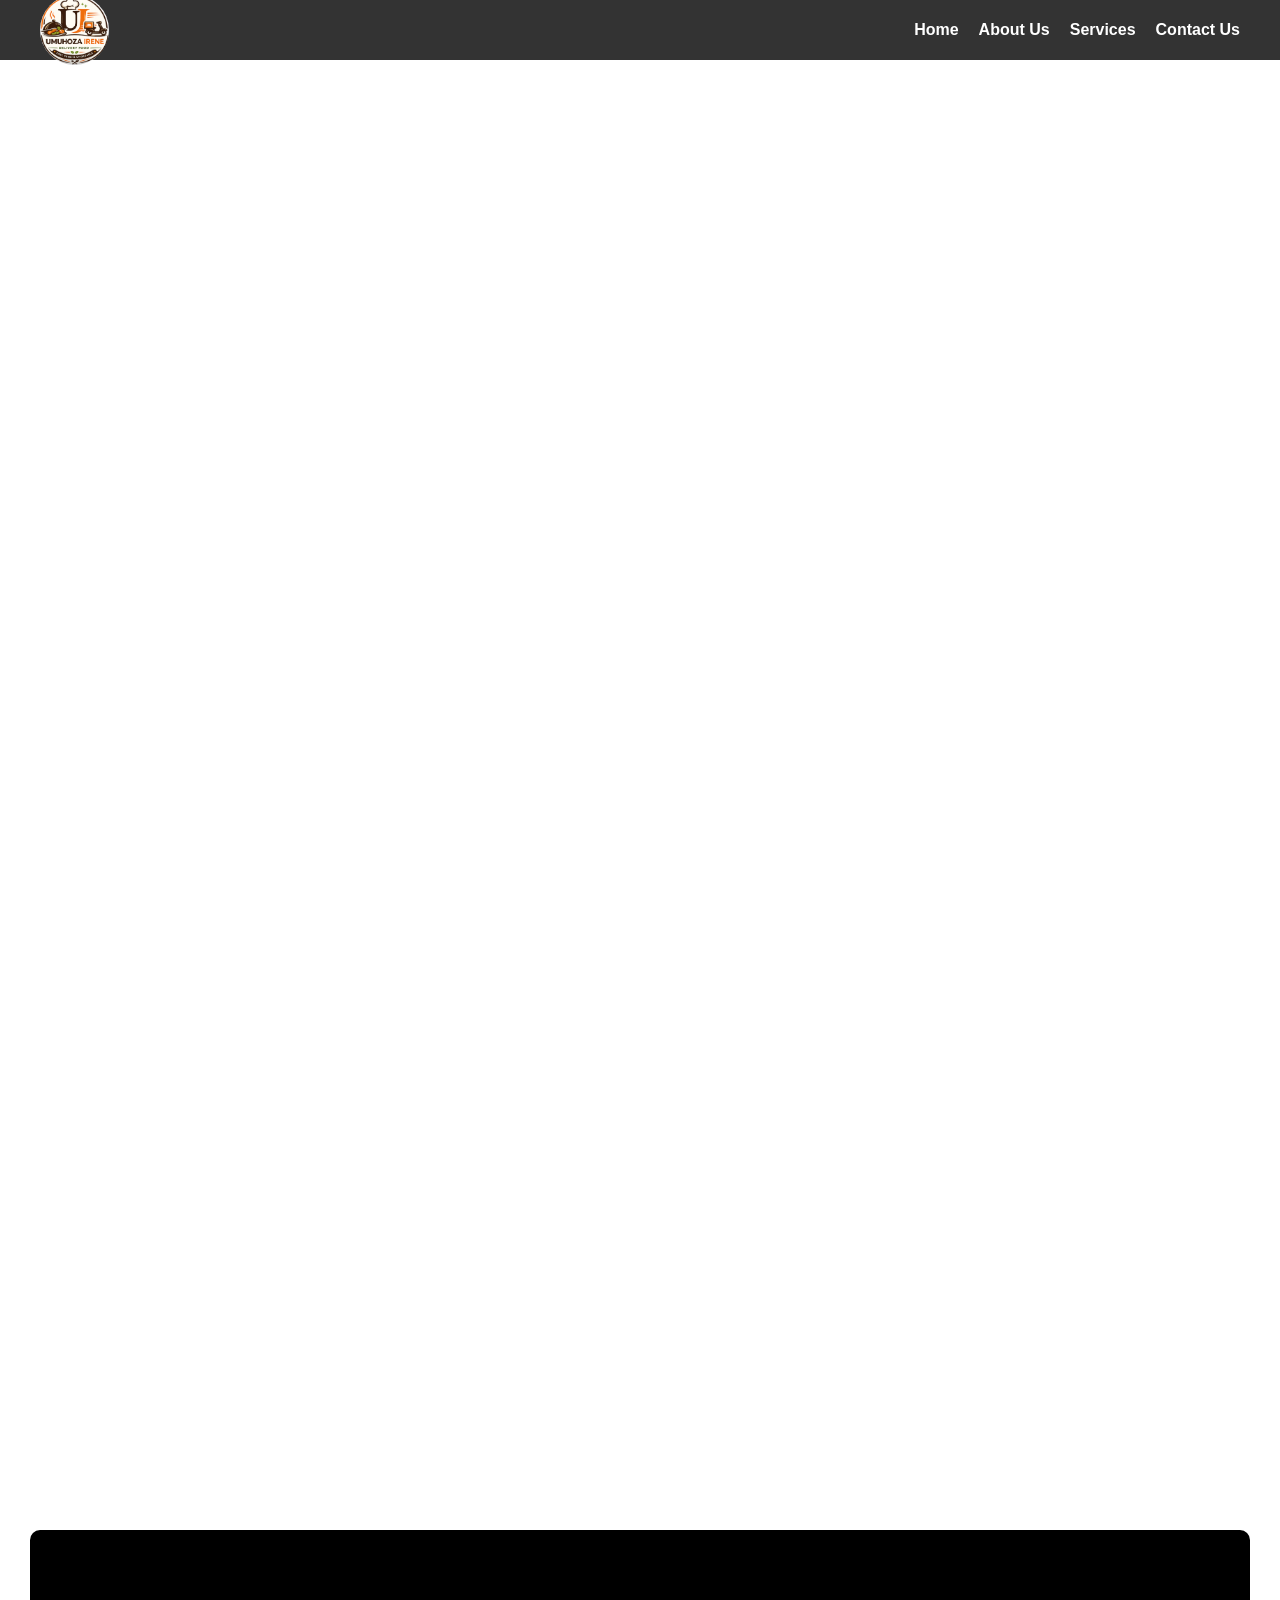
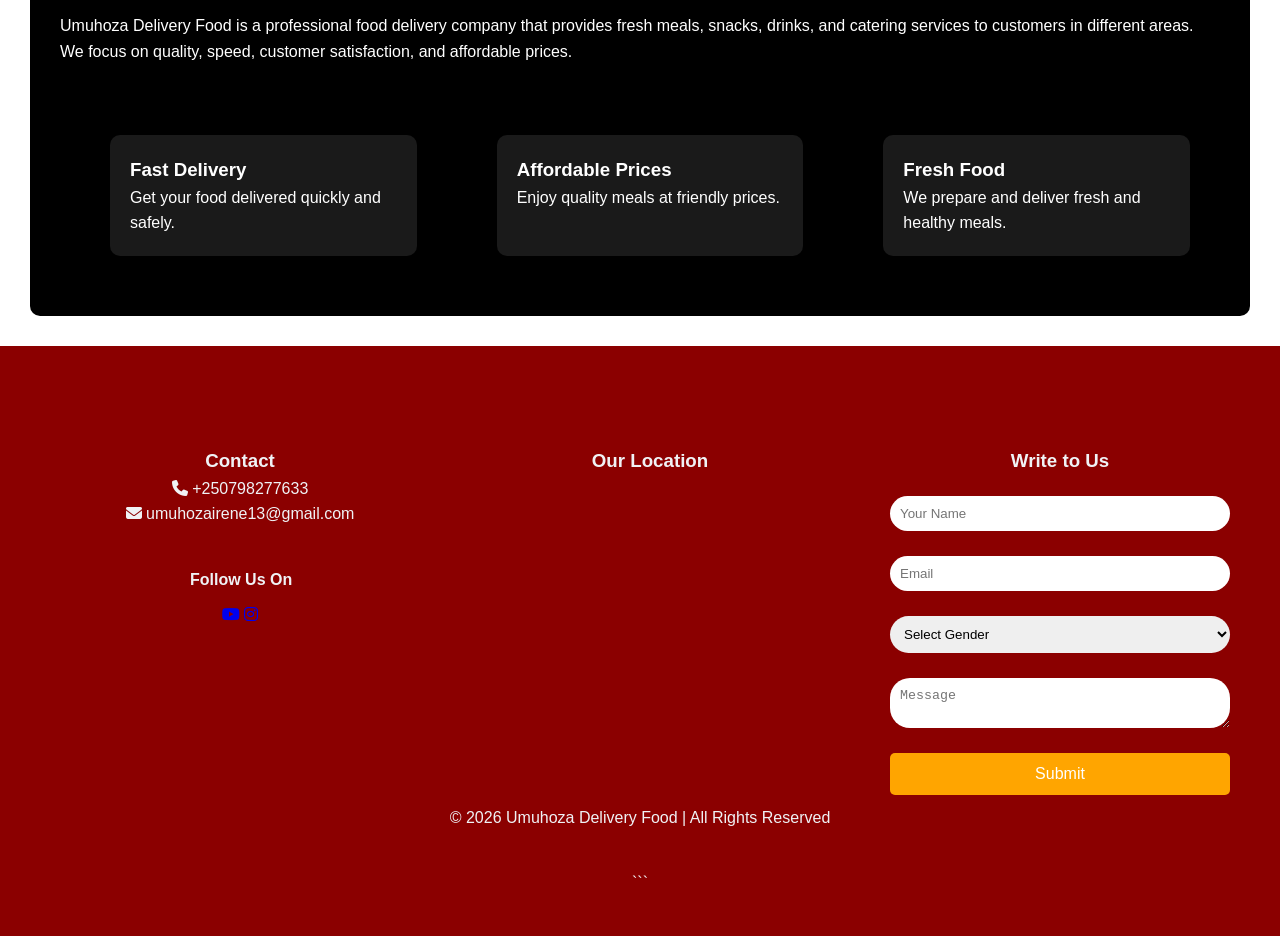
<file: index.html>
<!DOCTYPE html>
<html lang="en">
<head>
    <meta charset="UTF-8">
    <meta name="viewport" content="width=device-width, initial-scale=1.0">
    <title>Umuhoza Delivery Food - Home</title>
    <link rel="stylesheet" href="style.css">
    <link rel="stylesheet" href="https://cdnjs.cloudflare.com/ajax/libs/font-awesome/6.5.0/css/all.min.css">
</head>
<body>

<header>
    <div class="logo-section">
        <img src="Screenshot 2026-05-15 164107.png" alt="Food Logo" class="logo">
    
    </div>

    <nav class="nav">
        <ul>
            <li><a href="index.html">Home</a></li>
            <li><a href="about.html">About Us</a></li>
            <li><a href="service.html">Services</a></li>
            <li><a href="contact.html">Contact Us</a></li>
        </ul>
    </nav>
</header>
 <section id="home" class="hero">
    <div class="hero-content">
      <h2>Fast and Delicious Food Delivery</h2>
      <p>We deliver fresh meals quickly and affordably in Kiziba.</p>
    
    </div>
  </section>

<section class="hero">
    <div class="overlay">
        <h2>Fresh and Fast Food Delivery</h2>
        <p>We deliver delicious meals quickly and safely to your doorstep.</p>
         
    </div>
</section>

<section class="content">
    <h2>Welcome to Umuhoza Delivery Food</h2>
    <p>
        Umuhoza Delivery Food is a professional food delivery company that provides fresh meals,
        snacks, drinks, and catering services to customers in different areas. We focus on quality,
        speed, customer satisfaction, and affordable prices.
    </p>

    <div class="cards">
        <div class="card">
            <h3>Fast Delivery</h3>
            <p>Get your food delivered quickly and safely.</p>
        </div>

        <div class="card">
            <h3>Affordable Prices</h3>
            <p>Enjoy quality meals at friendly prices.</p>
        </div>

        <div class="card">
            <h3>Fresh Food</h3>
            <p>We prepare and deliver fresh and healthy meals.</p>
        </div>
    </div>
</section>

<footer>
     <footer>
  <div class="footer-container">

    <!-- Contact -->
    <div class="footer-box">
      <h3>Contact</h3>
      <p><i class="fa-solid fa-phone"></i> +250798277633</p>
      <p><i class="fa-solid fa-envelope"></i> umuhozairene13@gmail.com</p>
  
      <p class="follow-text">Follow Us On</p>
      <div class="social-icons">
        <a href="https://www.youtube.com/watch?v=3yYE8D_rsy8"><i class="fa-brands fa-youtube"></i></a>
        <a href="https://www.instagram.com/"><i class="fa-brands fa-instagram"></i></a>
        
      </div>
    </div>
    <div class="footer-box">
      <h3>Our Location</h3>
      <iframe src="https://www.google.com/maps/embed?pb=!1m18!1m12!1m3!1d3987.055980809343!2d29.355835399999997!3d-2.1321839!2m3!1f0!2f0!3f0!3m2!1i1024!2i768!4f13.1!3m3!1m2!1s0x19dd2b3b8c59457d%3A0x84dc0f31663a028c!2sKiziba%20Health%20Centre!5e0!3m2!1sen!2srw!4v1777560525374!5m2!1sen!2srw" width="600" height="450" style="border:0;" allowfullscreen="" loading="lazy" referrerpolicy="no-referrer-when-downgrade"></iframe>
    </div>

    <!-- Form -->
    <div class="footer-box">
      <h3>Write to Us</h3>
      <form>
        <input type="text" placeholder="Your Name" required>
        <input type="email" placeholder="Email" required>

        <select required>
          <option value="">Select Gender</option>
          <option>Female</option>
          <option>Male</option>
        </select>

        <textarea placeholder="Message" required></textarea>

        <button type="submit">Submit</button>
      </form>
    </div>

  </div>

    <p>© 2026 Umuhoza Delivery Food | All Rights Reserved</p>
</footer>

</body>
</html>
```
</file>
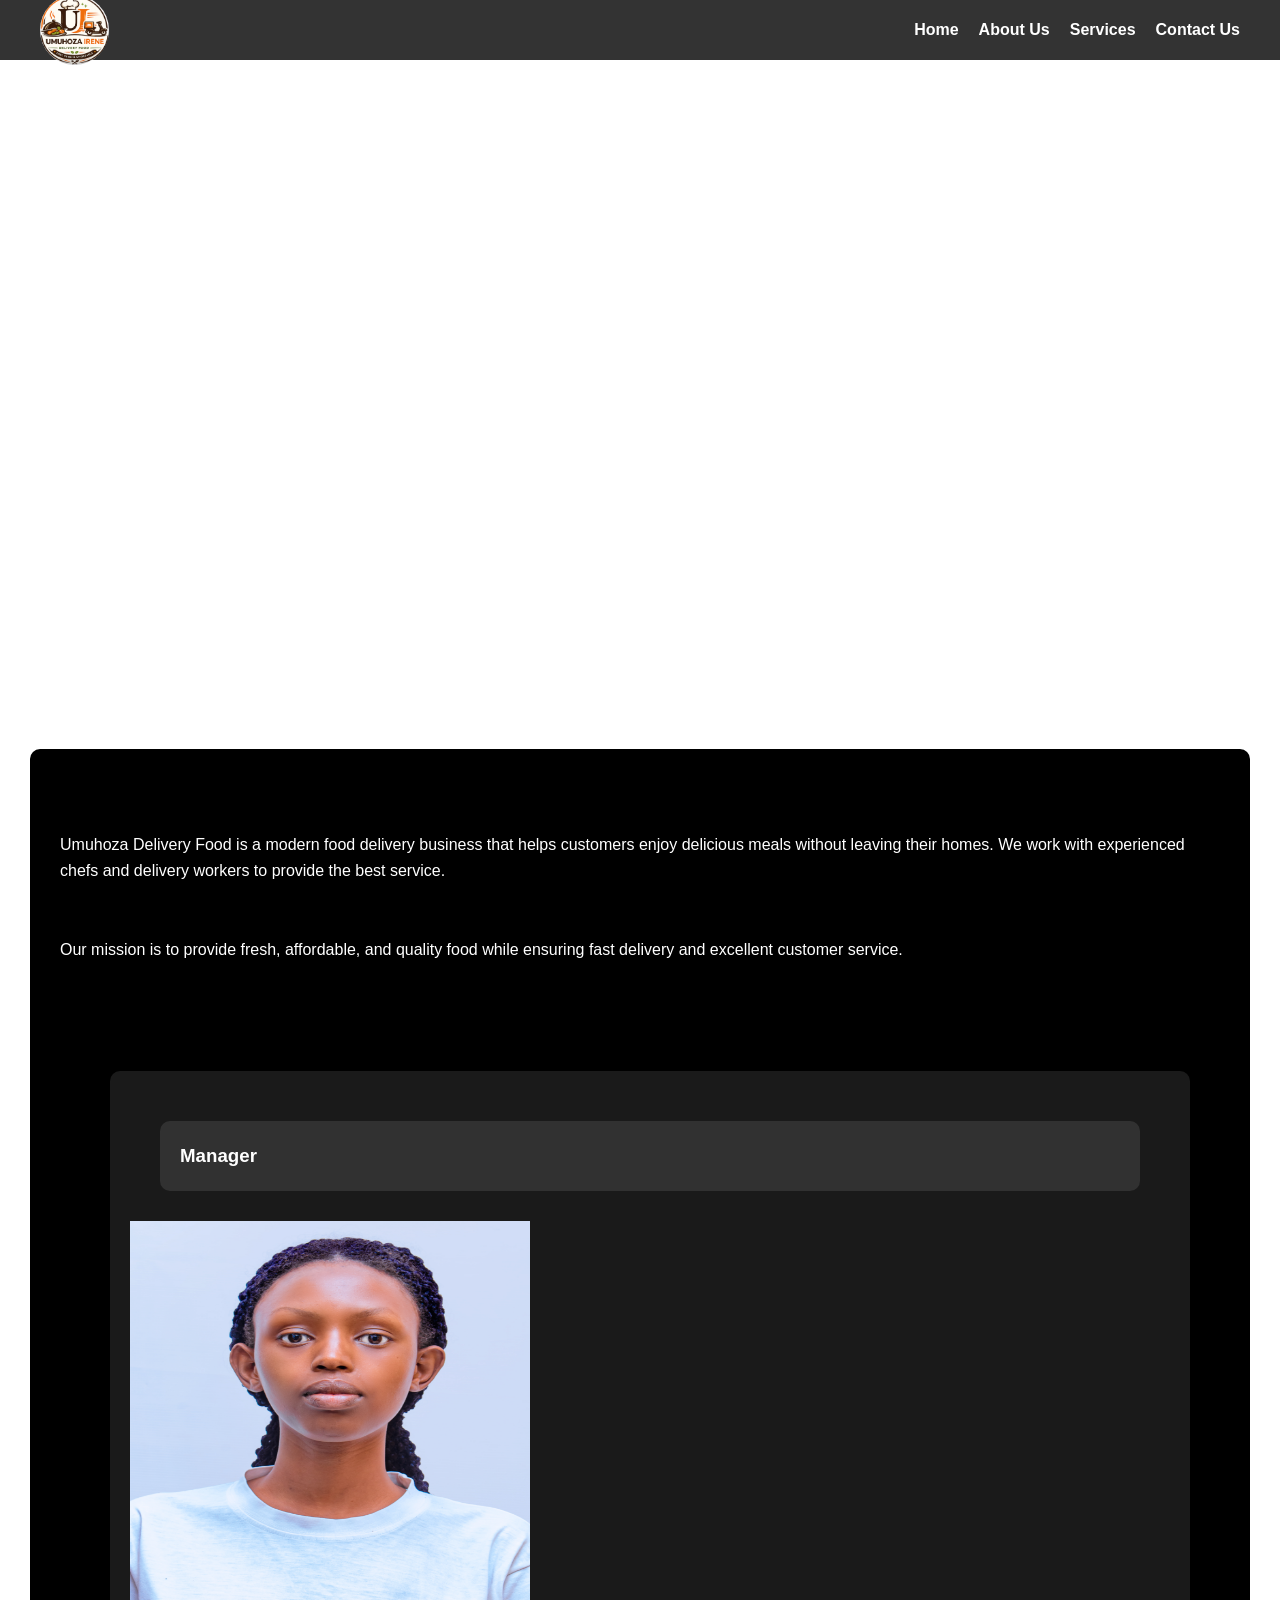
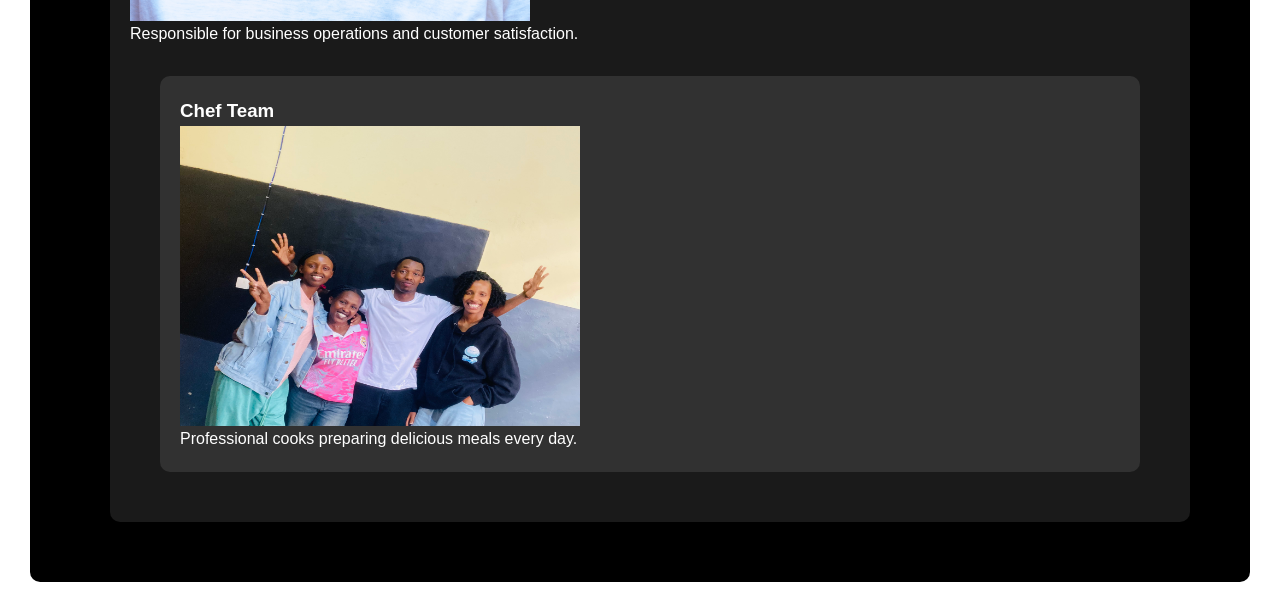
<file: about.html>
<html lang="en">
<head>
    <meta charset="UTF-8">
    <meta name="viewport" content="width=device-width, initial-scale=1.0">
    <title>About Us - Umuhoza Delivery Food</title>
    <link rel="stylesheet" href="style.css">
</head>
<body>

<header>
    <div class="logo-section">
        <img src="Screenshot 2026-05-15 164107.png" alt="Food Logo" class="logo">
         
    </div>
     <nav>
        <ul>
            <li><a href="index.html">Home</a></li>
            <li><a href="about.html">About Us</a></li>
            <li><a href="service.html">Services</a></li>
            <li><a href="contact.html">Contact Us</a></li>
        </ul>
    </nav>
</header>

<section class="page-banner">
    <div class="overlay">
        <h2>What We Do in Our Company</h2>
        <iframe width="400px" height="500px" src="https://www.youtube.com/embed/JeYhZhvfumo?si=rKeH0UmW-GxyM-oJ" title="YouTube video player" frameborder="0" allow="accelerometer; autoplay; clipboard-write; encrypted-media; gyroscope; picture-in-picture; web-share" referrerpolicy="strict-origin-when-cross-origin" allowfullscreen></iframe>
    </div>
</section>
<section class="content">
    <h2>Who We Are</h2>
    <p>
        Umuhoza Delivery Food is a modern food delivery business that helps customers enjoy delicious meals without leaving their homes.
        We work with experienced chefs and delivery workers to provide the best service.
    </p>

    <h2>Our Mission</h2>
    <p>
        Our mission is to provide fresh, affordable, and quality food while ensuring fast delivery and excellent customer service.
    </p>

    <h2>Our Team</h2>
    <div class="cards">
        <div class="card">
            <h3 class="card one">Manager</h3>
            <img src="CU4A5809.jpg" height="400" width="400">
            <p>Responsible for business operations and customer satisfaction.</p>
              <div class="card">
            <h3>Chef Team</h3>
            <img src="IMG_0311.jpeg" height="300" width="400">      
            <p>Professional cooks preparing delicious meals every day.</p>
        </div>

</section>
</file>
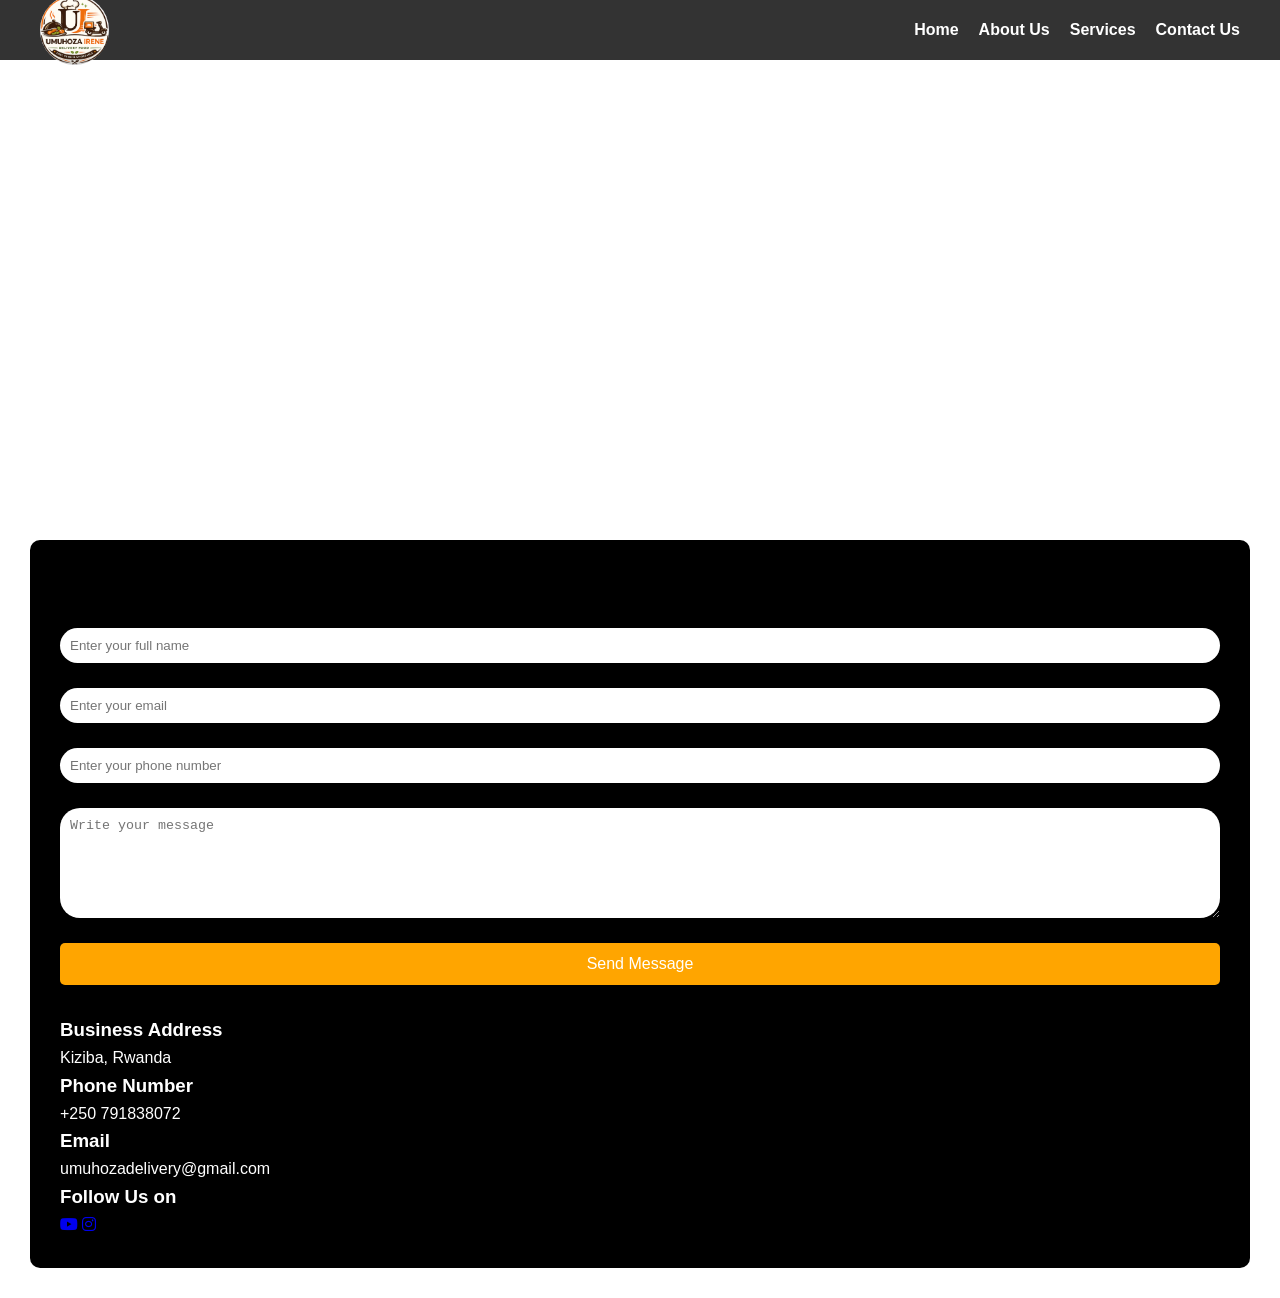
<file: contact.html>
<html lang="en">
<head>
    <meta charset="UTF-8">
    <meta name="viewport" content="width=device-width, initial-scale=1.0">
    <title>Contact Us - Umuhoza Delivery Food</title>
    <link rel="stylesheet" href="style.css">
    <link rel="stylesheet" href="https://cdnjs.cloudflare.com/ajax/libs/font-awesome/6.5.0/css/all.min.css">
</head>
<body>

<header>
    <div class="logo-section">
         <img src="Screenshot 2026-05-15 164107.png" alt="Food Logo" class="logo">
         
    </div>

    <nav>
        <ul>
          <li><a href="index.html">Home</a></li>
            <li><a href="about.html">About Us</a></li>
            <li><a href="service.html">Services</a></li>
            <li><a href="contact.html">Contact Us</a></li>
        </ul>
    </nav>
</header>

<section class="page-banner">
    <div class="overlay">
        <h2>Contact Us</h2>
    </div>
</section>

<section class="content">
    <h2>Get in Touch</h2>
     <form>
        <input type="text" placeholder="Enter your full name" required>
        <input type="email" placeholder="Enter your email" required>
        <input type="text" placeholder="Enter your phone number" required>
        <textarea rows="6" placeholder="Write your message"></textarea>
        <button type="submit">Send Message</button>
    </form>

    <div class="contact-info">
        <h3>Business Address</h3>
        <p>Kiziba, Rwanda</p>

        <h3>Phone Number</h3>
        <p>+250 791838072</p>

        <h3>Email</h3>
        <p>umuhozadelivery@gmail.com</p>

        <h3>Follow Us on</h3>
         <div class="social-icons">
        <a href="https://www.youtube.com/watch?v=3yYE8D_rsy8"><i class="fa-brands fa-youtube"></i></a>
        <a href="https://www.instagram.com/"><i class="fa-brands fa-instagram"></i></a>
        
      </div>
     
</section>
</body>
</html>
</file>
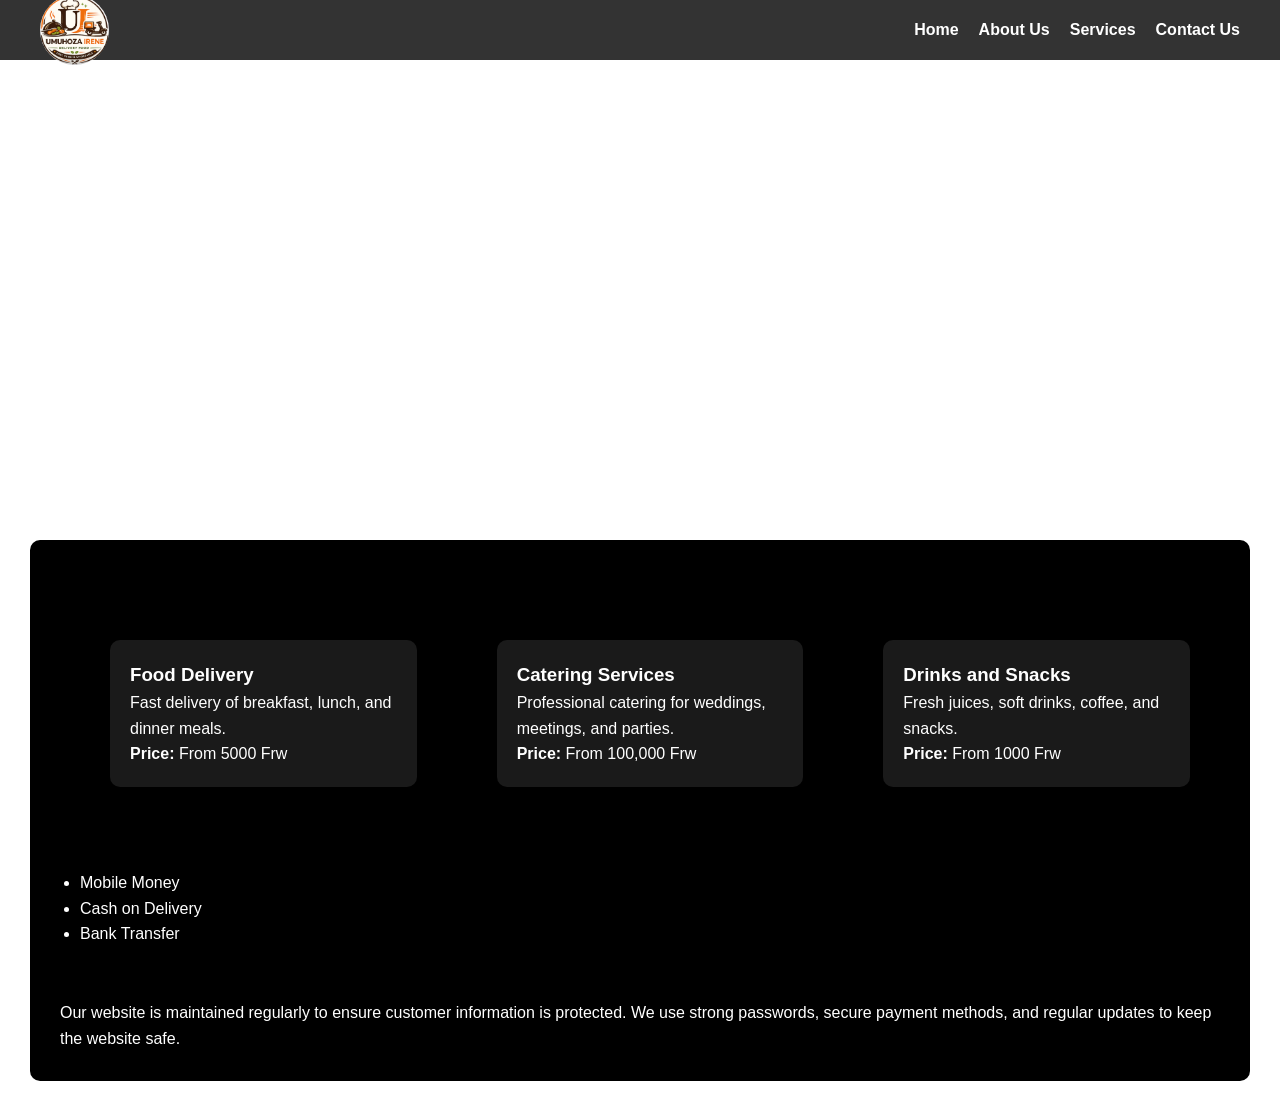
<file: service.html>
<html lang="en">
<head>
    <meta charset="UTF-8">
    <meta name="viewport" content="width=device-width, initial-scale=1.0">
    <title>Services - Umuhoza Delivery Food</title>
    <link rel="stylesheet" href="style.css">
</head>
<body>

<header>
    <div class="logo-section">
         <img src="Screenshot 2026-05-15 164107.png" alt="Food Logo" class="logo">
         
    </div>
    <nav>
        <ul>
            <li><a href="index.html">Home</a></li>
            <li><a href="about.html">About Us</a></li>
            <li><a href="service.html">Services</a></li>
            <li><a href="contact.html">Contact Us</a></li>
        </ul>
    </nav>
</header>

<section class="page-banner">
    <div class="overlay">
        <h2>Our Services</h2>
    </div>
</section>
<section class="content">
    <div class="cards">
        <div class="card">
            <h3>Food Delivery</h3>
            <p>Fast delivery of breakfast, lunch, and dinner meals.</p>
            <p><strong>Price:</strong> From 5000 Frw</p>
        </div>

        <div class="card">
            <h3>Catering Services</h3>
            <p>Professional catering for weddings, meetings, and parties.</p>
            <p><strong>Price:</strong> From 100,000 Frw</p>
        </div>

        <div class="card">
            <h3>Drinks and Snacks</h3>
            <p>Fresh juices, soft drinks, coffee, and snacks.</p>
            <p><strong>Price:</strong> From  1000 Frw</p>
        </div>
        </div>

    <h2>Payment Methods</h2>
    <ul class="payment-list">
        <li>Mobile Money</li>
        <li>Cash on Delivery</li>
        <li>Bank Transfer</li>
    </ul>

    <h2>Website Security and Maintenance</h2>
    <p>
        Our website is maintained regularly to ensure customer information is protected.
        We use strong passwords, secure payment methods, and regular updates to keep the website safe.
    </p>
 

</body>
</file>
<file: style.css>
* {
    margin: 0;
    padding: 0;
    box-sizing: border-box;
}

body {
    font-family: Arial, sans-serif;
    line-height: 1.6;
    background-image: url('https://images.unsplash.com/photo-1490645935967-10de6ba17061?q=80&w=1200');
    background-size: cover;
    background-position: center;
    background-attachment: fixed;
    color: white;
}

header {
    background-color: rgba(0, 0, 0, 0.8);
    display: flex;
    justify-content: space-between;
    align-items: center;
    padding: 15px 40px;
    flex-wrap: wrap;
}

.logo-section {
    display: flex;
    align-items: center;
    gap: 15px;
    height: 30px;
    width: 40px;
}

.logo {
    width: 70px;
    height: 70px;
    border-radius: 50%;
}

nav ul {
    list-style: none;
    display: flex;
    gap: 20px;
    flex-wrap: wrap;
}

nav ul li a {
    text-decoration: none;
    color: white;
    font-weight: bold;
    transition: 0.3s;
}

nav ul li a:hover {
    color: orange;
}

.hero,
.page-banner {
    min-height: 50vh;
    display: flex;
    justify-content: center;
    align-items: center;
    text-align: center;
}

.overlay {
     
    padding: 40px;
    border-radius: 10px;
}

.hero h2,
.page-banner h2 {
    font-size: 40px;
    margin-bottom: 15px;
}

.btn {
    display: inline-block;
    margin-top: 20px;
    padding: 12px 25px;
    background-color: orange;
    color: white;
    text-decoration: none;
    border-radius: 5px;
    font-weight: bold;
}

.content {
     
    margin: 30px;
    padding: 30px;
    border-radius: 10px;
    background-color: black;
}

.content h2 {
    margin-bottom: 15px;
    color: black
}

.cards {
    display: flex;
    gap: 20px;
    margin-top: 40px;
    flex-wrap: wrap;
    margin-left: 20px;
}

.card {
    flex: 1;
    min-width: 250px;
    background-color: rgba(255, 255, 255, 0.1);
    padding: 20px;
    border-radius: 10px;
    margin: 30px;
}

.payment-list {
    margin-top: 10px;
    margin-left: 20px;
}

form {
    display: flex;
    flex-direction: column;
    gap: 15px;
    margin-top: 20px;
}

form input,
form textarea {
    padding: 12px;
    border: none;
    border-radius: 5px;
}

form button {
    padding: 12px;
    border: none;
    background-color: orange;
    color: white;
    font-size: 16px;
    border-radius: 5px;
    cursor: pointer;
}

form button:hover {
    background-color: darkorange;
}

.contact-info {
    margin-top: 30px;
}

footer {
    background-color: rgba(0, 0, 0, 0.8);
    text-align: center;
    padding: 20px;
    margin-top: 20px;
}

@media (max-width: 768px) {
    header {
        flex-direction: column;
        text-align: center;
    }

    nav ul {
        justify-content: center;
        margin-top: 15px;
    }

    .hero h2,
    .page-banner h2 {
        font-size: 28px;
    }

    .content {
        margin: 15px;
        padding: 20px;
    }
}
/* Map */
iframe {
    width: 100%;
    height: 200px;
    border-radius: 10px;
    border: none;
}

/* Form */
form {
    display: flex;
    flex-direction: column;
}

form input,
form select,
form textarea {
    margin-bottom: 10px;
    padding: 10px;
    border: none;
    border-radius: 20px;}

    .maps {height: 50px;
    
    width: 100px;}
    /* Layout */
.footer-container {
    display: flex;
    justify-content: space-between;
    gap: 30px;
    flex-wrap: wrap;}
    footer {
    background-color: #8B0000; /* dark red */
    color: #f0f2f5;
    padding: 40px 20px;
}
.footer-box {
    flex: 1;
    min-width: 250px;
    margin-bottom: 10px;
    margin-left: 30px;
    margin-right: 10px;
}
.follow-text{
    display: flex;
    flex-direction: column;
    align-items: flex-start;
    margin-bottom: 10px;
    text-align: center;
    margin-left: 120px;
    font-weight: bolder;
    margin-top: 40px;}
    /* Form */
form {
    display: flex;
    flex-direction: column;
}

form input,
form select,
form textarea {
    margin-bottom: 10px;
    padding: 10px;
    border: none;
    border-radius: 20px;
}
.hero {
  height: 80vh;
  display: flex;
  justify-content: center;
  align-items: center;
  text-align: center;
  background: url('https://images.unsplash.com/photo-1504674900247-0877df9cc836') center/cover;
  color: white;
}
 .page-banner iframe{
    height: 500px;
    width: 800px;
    padding-top: 30px;
 }
 .nav a:hover {
    background-color: brown;
    

 }
</file>
